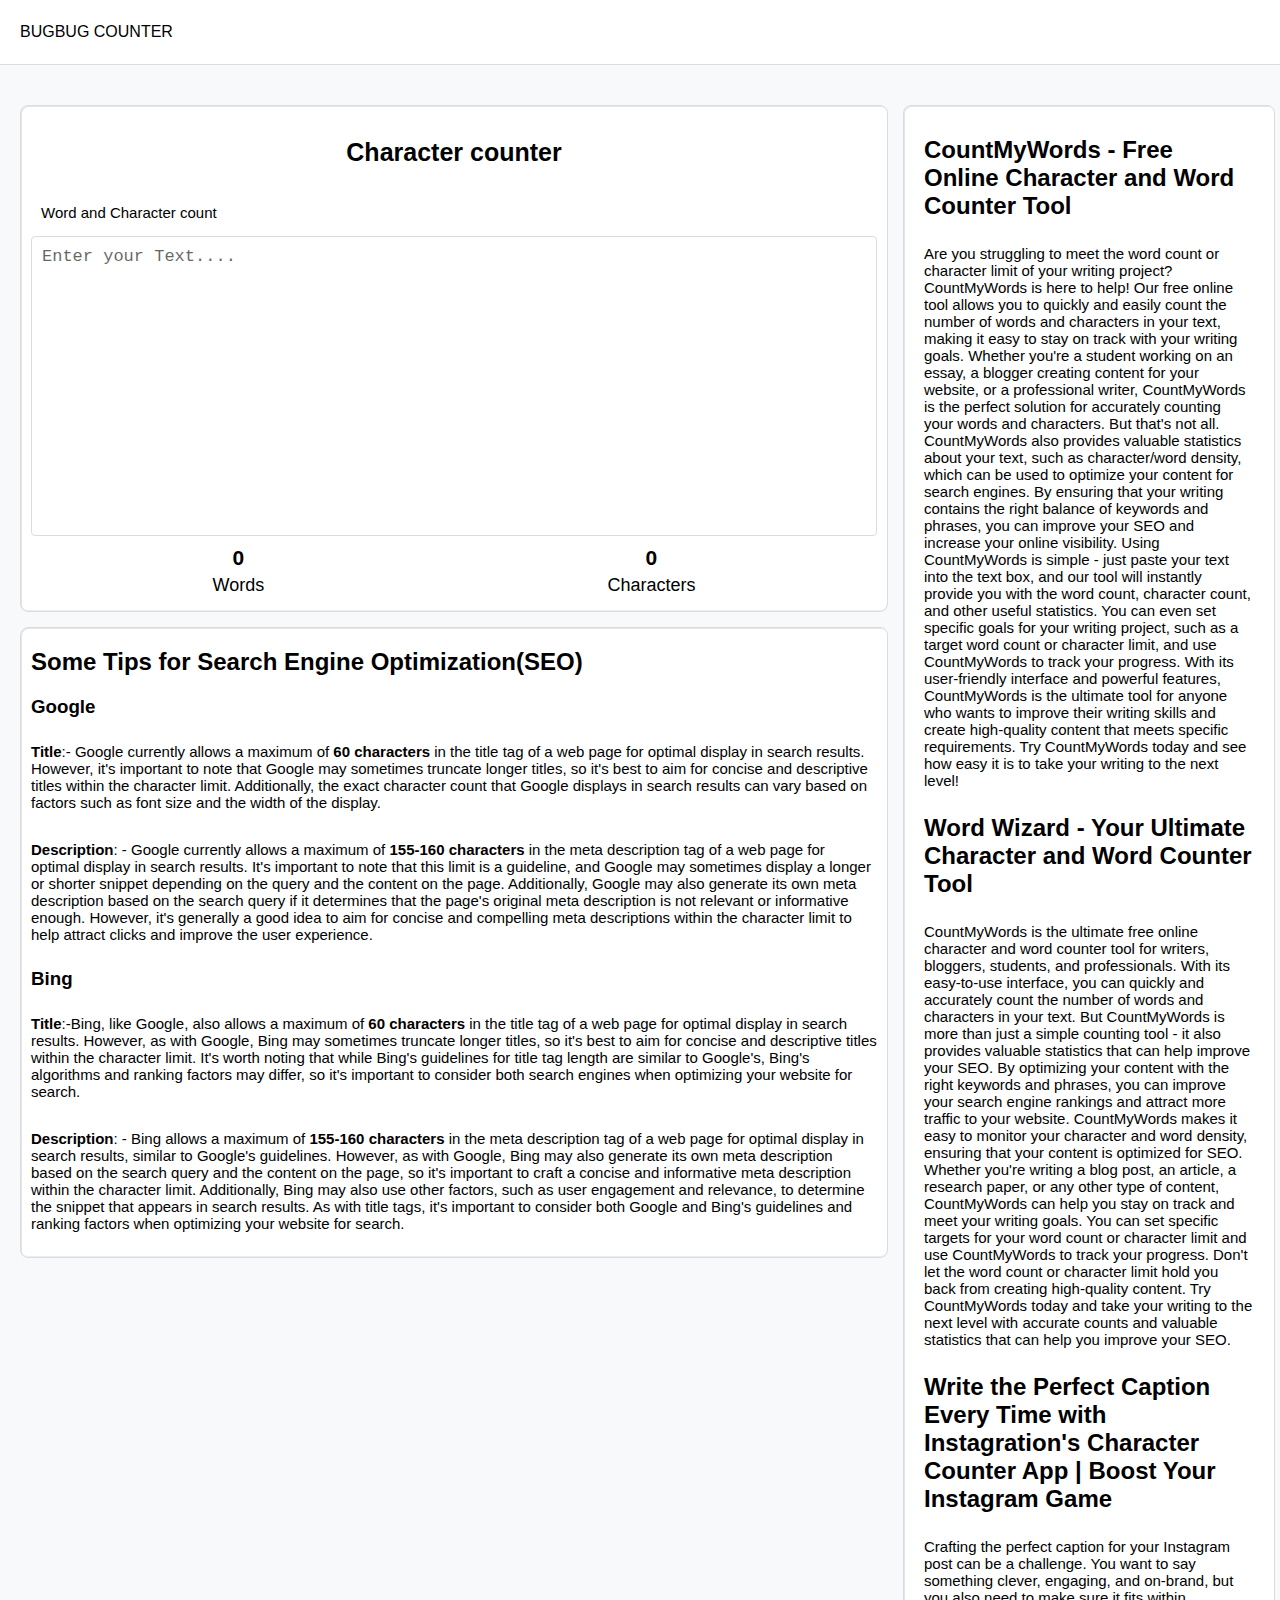
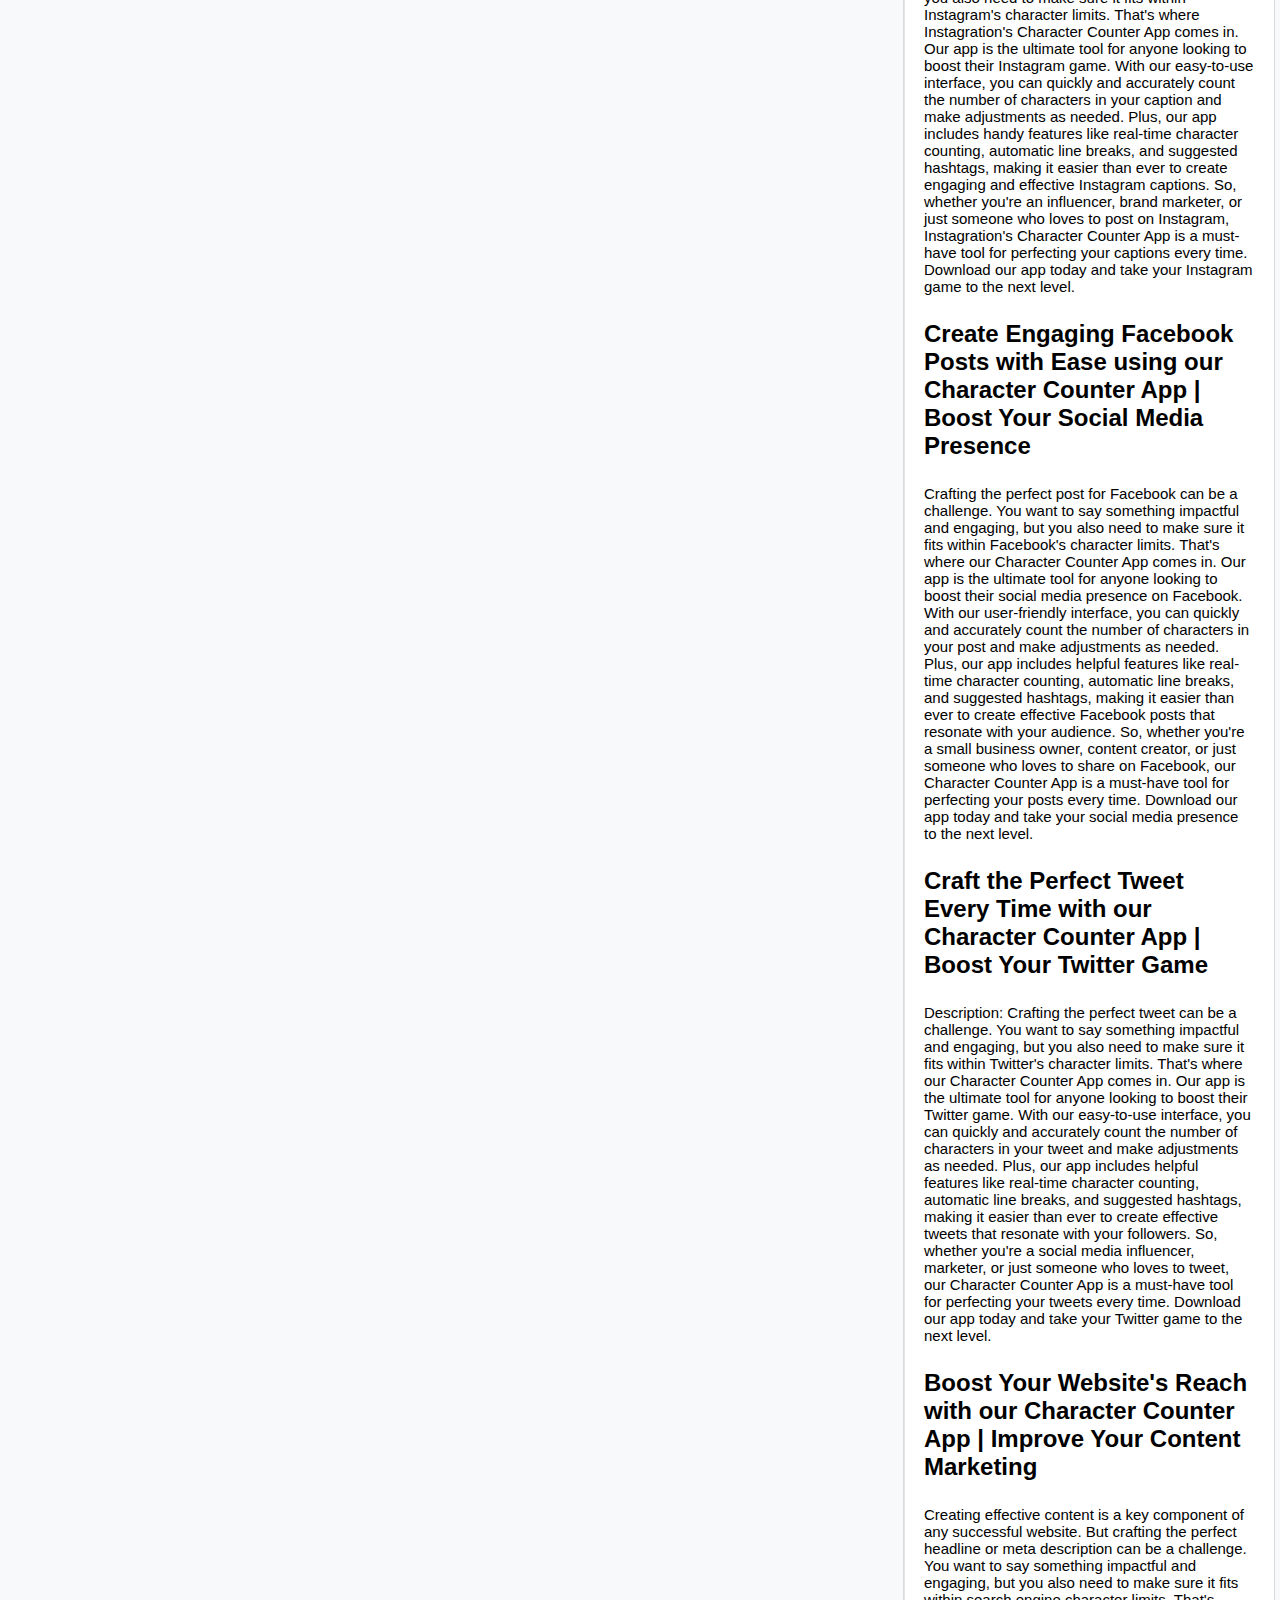
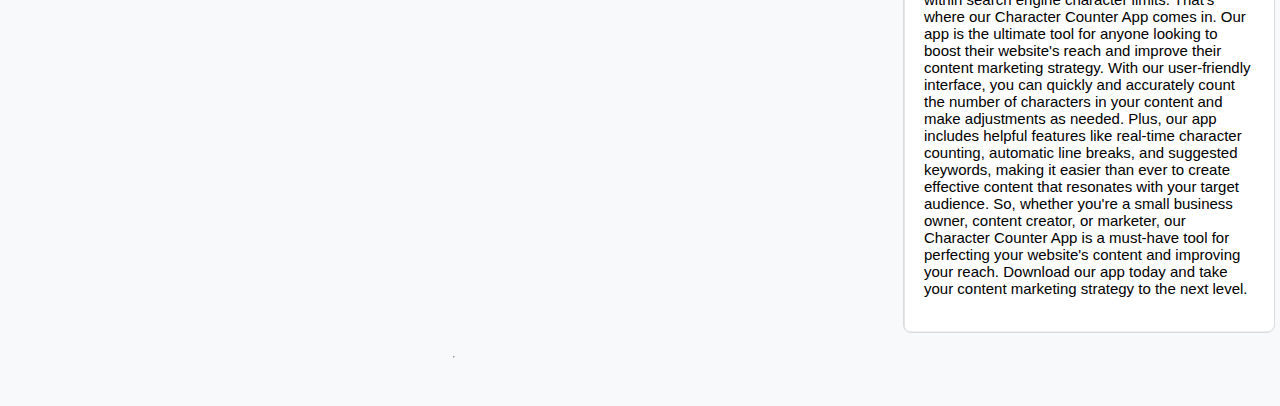
<file: index.html>
<!DOCTYPE html>
<html lang="en">

<head>
    <meta charset="UTF-8">
    <meta http-equiv="X-UA-Compatible" content="IE=edge">
    <meta name="viewport" content="width=device-width, initial-scale=1.0">
    <link rel="stylesheet" href="style.css?v=3.1">
    <title>Word Counter Tool - Free Online Character and Word Counter</title>
    <meta
        content="Online Character Count Tool.Get total length of Word and Characters in a Paragraphs using BUGBUG counter.Application useful for SEO users and Others."
        name="description" />
    <meta name="google-site-verification" content="8gdrC8swN5k8EzaNDDvilkLjW0WgIf-8qypEHGDtMZY" />
</head>

<body>

    <nav>
        <a href="https://charactercounter.bugnbug.com/">BUGBUG COUNTER</a>

    </nav>
    <div class="counter-container">
        <div class="container counter-form">
            <div class="heading">
                <h1>Character counter</h1>
            </div>
            <p class="title-sub">Word and Character count</p>

            <textarea id="charContainer" placeholder="Enter your Text...."></textarea>
            <div class="result">
                <div>
                    <span id="word">0</span> Words
                </div>
                <div>
                    <span id="char">0</span> Characters
                </div>

            </div>
        </div>
        <hr>
        <div class="container tips">
            <h2>Some Tips for Search Engine Optimization(SEO)</h2>
            <h3>Google</h3>
            <p><strong>Title</strong>:- Google currently allows a maximum of <strong>60 characters</strong> in the title
                tag of a web page for optimal
                display in search results. However, it's important to note that Google may sometimes truncate longer
                titles, so it's best to aim for concise and descriptive titles within the character limit. Additionally,
                the exact character count that Google displays in search results can vary based on factors such as font
                size and the width of the display.</p>
            <p><strong>Description</strong>: - Google currently allows a maximum of <strong>155-160 characters </strong>
                in the meta description tag of a
                web page for optimal display in search results. It's important to note that this limit is a guideline,
                and Google may sometimes display a longer or shorter snippet depending on the query and the content on
                the page. Additionally, Google may also generate its own meta description based on the search query if
                it determines that the page's original meta description is not relevant or informative enough. However,
                it's generally a good idea to aim for concise and compelling meta descriptions within the character
                limit to help attract clicks and improve the user experience.</p>
            <h3>Bing</h3>
            <p><strong>Title</strong>:-Bing, like Google, also allows a maximum of<strong> 60 characters</strong> in the
                title tag of a
                web page for optimal display in search results. However, as with Google, Bing may sometimes truncate
                longer titles, so it's best to aim for concise and descriptive titles within the character limit. It's
                worth noting that while Bing's guidelines for title tag length are similar to Google's, Bing's
                algorithms and ranking factors may differ, so it's important to consider both search engines when
                optimizing your website for search.</p>
            <p><strong>Description</strong>: -
                Bing allows a maximum of<strong> 155-160 characters </strong>in the meta description tag of a web page for optimal
                display in search results, similar to Google's guidelines. However, as with Google, Bing may also
                generate its own meta description based on the search query and the content on the page, so it's
                important to craft a concise and informative meta description within the character limit. Additionally,
                Bing may also use other factors, such as user engagement and relevance, to determine the snippet that
                appears in search results. As with title tags, it's important to consider both Google and Bing's
                guidelines and ranking factors when optimizing your website for search.</p>

        </div>
        <div class="container details">
            <h2>CountMyWords - Free Online Character and Word Counter Tool</h2>
            <p>
                Are you struggling to meet the word count or character limit of your writing project? CountMyWords is
                here to help! Our free online tool allows you to quickly and easily count the number of words and
                characters in your text, making it easy to stay on track with your writing goals. Whether you're a
                student working on an essay, a blogger creating content for your website, or a professional writer,
                CountMyWords is the perfect solution for accurately counting your words and characters.

                But that's not all. CountMyWords also provides valuable statistics about your text, such as
                character/word density, which can be used to optimize your content for search engines. By ensuring that
                your writing contains the right balance of keywords and phrases, you can improve your SEO and increase
                your online visibility.

                Using CountMyWords is simple - just paste your text into the text box, and our tool will instantly
                provide you with the word count, character count, and other useful statistics. You can even set specific
                goals for your writing project, such as a target word count or character limit, and use CountMyWords to
                track your progress.

                With its user-friendly interface and powerful features, CountMyWords is the ultimate tool for anyone who
                wants to improve their writing skills and create high-quality content that meets specific requirements.
                Try CountMyWords today and see how easy it is to take your writing to the next level!





            </p>
            <h2>Word Wizard - Your Ultimate Character and Word Counter Tool</h2>
            <p>
                CountMyWords is the ultimate free online character and word counter tool for writers, bloggers,
                students, and professionals. With its easy-to-use interface, you can quickly and accurately count the
                number of words and characters in your text. But CountMyWords is more than just a simple counting tool -
                it also provides valuable statistics that can help improve your SEO.

                By optimizing your content with the right keywords and phrases, you can improve your search engine
                rankings and attract more traffic to your website. CountMyWords makes it easy to monitor your character
                and word density, ensuring that your content is optimized for SEO.

                Whether you're writing a blog post, an article, a research paper, or any other type of content,
                CountMyWords can help you stay on track and meet your writing goals. You can set specific targets for
                your word count or character limit and use CountMyWords to track your progress.

                Don't let the word count or character limit hold you back from creating high-quality content. Try
                CountMyWords today and take your writing to the next level with accurate counts and valuable statistics
                that can help you improve your SEO.


            </p>
            <h2>Write the Perfect Caption Every Time with Instagration's Character Counter App | Boost Your Instagram
                Game</h2>
            <p>
                Crafting the perfect caption for your Instagram post can be a challenge. You want to say something
                clever, engaging, and on-brand, but you also need to make sure it fits within Instagram's character
                limits. That's where Instagration's Character Counter App comes in. Our app is the ultimate tool for
                anyone looking to boost their Instagram game. With our easy-to-use interface, you can quickly and
                accurately count the number of characters in your caption and make adjustments as needed. Plus, our app
                includes handy features like real-time character counting, automatic line breaks, and suggested
                hashtags, making it easier than ever to create engaging and effective Instagram captions. So, whether
                you're an influencer, brand marketer, or just someone who loves to post on Instagram, Instagration's
                Character Counter App is a must-have tool for perfecting your captions every time. Download our app
                today and take your Instagram game to the next level.
            </p>
            <h2> Create Engaging Facebook Posts with Ease using our Character Counter App | Boost Your Social Media
                Presence</h2>
            <p>
                Crafting the perfect post for Facebook can be a challenge. You want to say something impactful and
                engaging, but you also need to make sure it fits within Facebook's character limits. That's where our
                Character Counter App comes in. Our app is the ultimate tool for anyone looking to boost their social
                media presence on Facebook. With our user-friendly interface, you can quickly and accurately count the
                number of characters in your post and make adjustments as needed. Plus, our app includes helpful
                features like real-time character counting, automatic line breaks, and suggested hashtags, making it
                easier than ever to create effective Facebook posts that resonate with your audience. So, whether you're
                a small business owner, content creator, or just someone who loves to share on Facebook, our Character
                Counter App is a must-have tool for perfecting your posts every time. Download our app today and take
                your social media presence to the next level.
            </p>
            <h2>Craft the Perfect Tweet Every Time with our Character Counter App | Boost Your Twitter Game</h2>
            <p>Description: Crafting the perfect tweet can be a challenge. You want to say something impactful and
                engaging, but you also need to make sure it fits within Twitter's character limits. That's where our
                Character Counter App comes in. Our app is the ultimate tool for anyone looking to boost their Twitter
                game. With our easy-to-use interface, you can quickly and accurately count the number of characters in
                your tweet and make adjustments as needed. Plus, our app includes helpful features like real-time
                character counting, automatic line breaks, and suggested hashtags, making it easier than ever to create
                effective tweets that resonate with your followers. So, whether you're a social media influencer,
                marketer, or just someone who loves to tweet, our Character Counter App is a must-have tool for
                perfecting your tweets every time. Download our app today and take your Twitter game to the next level.
            </p>
            <h2>Boost Your Website's Reach with our Character Counter App | Improve Your Content Marketing</h2>
            <p> Creating effective content is a key component of any successful website. But crafting the perfect
                headline or meta description can be a challenge. You want to say something impactful and engaging, but
                you also need to make sure it fits within search engine character limits. That's where our Character
                Counter App comes in. Our app is the ultimate tool for anyone looking to boost their website's reach and
                improve their content marketing strategy. With our user-friendly interface, you can quickly and
                accurately count the number of characters in your content and make adjustments as needed. Plus, our app
                includes helpful features like real-time character counting, automatic line breaks, and suggested
                keywords, making it easier than ever to create effective content that resonates with your target
                audience. So, whether you're a small business owner, content creator, or marketer, our Character Counter
                App is a must-have tool for perfecting your website's content and improving your reach. Download our app
                today and take your content marketing strategy to the next level.</p>
        </div>
    </div>
    <script src="main.js?v-=2.2"></script>
</body>

</html>
</file>
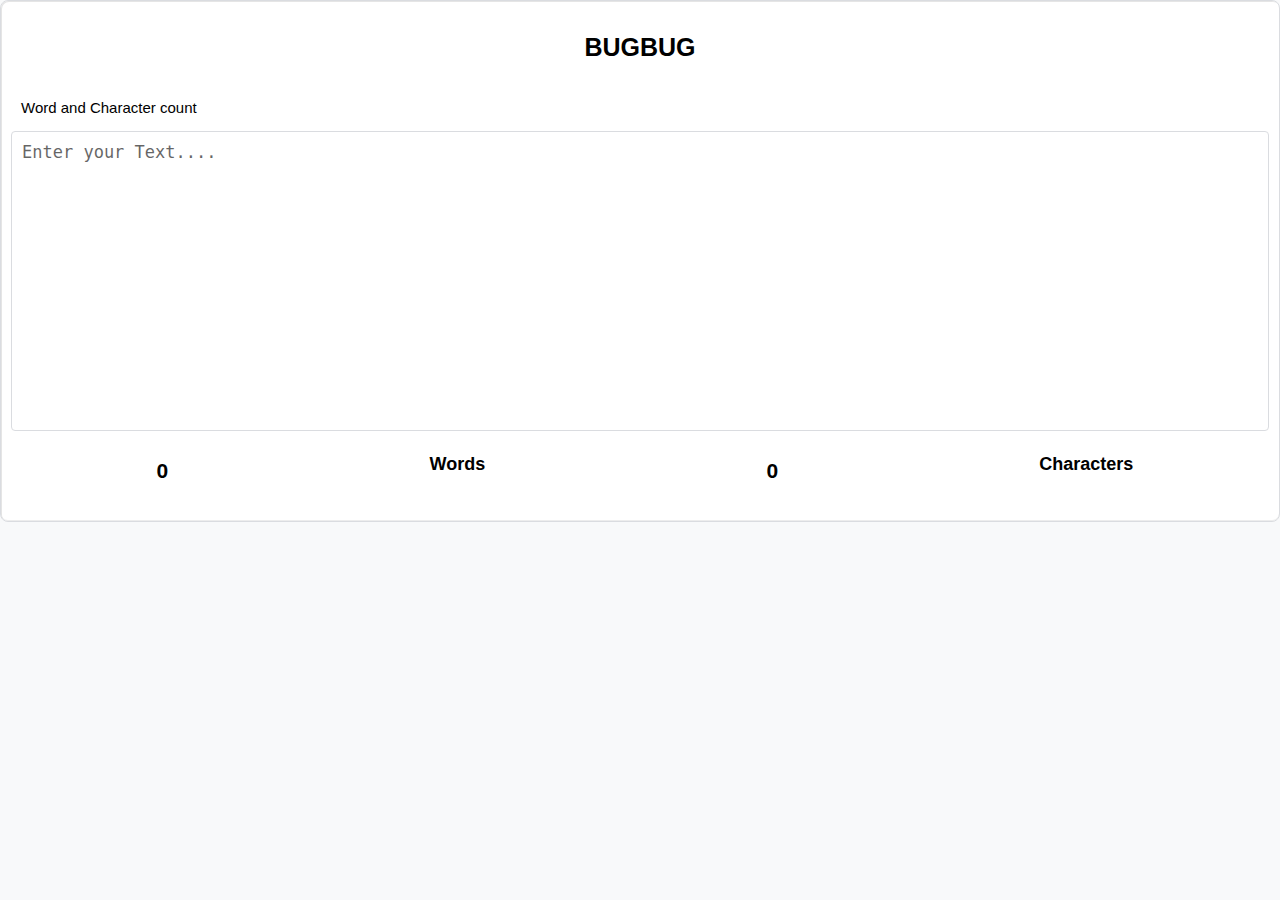
<file: charCounter.html>
<!DOCTYPE html>
<html lang="en">
<head>
    <meta charset="UTF-8">
    <meta http-equiv="X-UA-Compatible" content="IE=edge">
    <meta name="viewport" content="width=device-width, initial-scale=1.0">
    <link rel="stylesheet" href="style.css?v=1.1">
    <title>Counter</title>
</head>
<body>
        <div class="container">
       <div class="heading">
        <h1>BUGBUG</h1>
       </div>
       <p class="title-sub">Word and Character count</p>

        <textarea id="charContainer" placeholder="Enter your Text...."></textarea>
        <p class="result">
          <span id="word">0</span> Words &nbsp;&nbsp;&nbsp;
            <span id="char">0</span> Characters
        </p>
    </div>
    <script src="main.js?v-=1.2"></script>
</body>
</html>
</file>
<file: style.css>
@import url('https://fonts.googleapis.com/css2?family=Inter:wght@300&family=Open+Sans:wght@300&family=PT+Sans&family=Ubuntu:ital,wght@0,300;1,300&display=swap');
body{
    margin: 0;
    padding: 0;
    font-family: sans-serif;
    background: #f8f9fa;
    font-family: Google Sans,Roboto,Arial,sans-serif;
}
.counter-container{
   display: grid;
    width: 100%;
padding:40px 20px;
     justify-content: space-between;
   align-items: self-start;
    box-sizing: border-box;  
    grid-template-columns:70% 30%;
    grid-template-rows: auto 1fr;
    grid-gap: 15px;
    
}
nav {
  list-style-type: none;
  margin: 0;
  padding: 0;
  display:flex;
  background-color: #fff;
  border-bottom: 1px solid #dadce0;
  height: 64px;
  align-items: center;
}

 nav a{
 text-decoration:none;
 color:black;
 padding:10px 20px;
 }
.container {
    width:100%;
    display: flex;
    flex-direction: column;
    justify-content: center;
    align-items: center;
    background: #fff;
    border-radius: 8px;
    justify-content: center;
    align-items: center;
    box-sizing: border-box;    
    position: relative;
    padding: 10px;
    border: 1px solid #dadce0;
    box-shadow: inset 1px 1px 0 rgb(0 0 0 / 10%), inset 0 -1px 0 rgb(0 0 0 / 7%);
    /* margin: 0px 20px; */

}
  
.container h1 {
    font-size: 25px;
}
.title-sub{
    width: 100%;
    text-align: left;
    padding:0px 10px;
    box-sizing: border-box;
}
  
.heading {
    padding: 5px;
    font-weight: 700;
    text-align: center;
    width: 400px;
}

  
textarea {
    position: relative;
    height: 300px;
    overflow: scroll;
    font-size: 15px;
    font-weight: 400;
    resize: none;
    width: 100%;
    padding: 10px;
    box-sizing: border-box;
    border-radius: 4px;
    border: 1px solid #dadce0;
    
}
textarea::placeholder {
    color: black;
    font-size: 17px;
    font-weight: 500;
    opacity: 0.6;
}
textarea:focus {
    outline: none;
}
  
.result {
    font-size: 18px;
    text-align: center;
    font-weight: 600;
    padding: 5px 10px;
    width: 100%;
    box-sizing: border-box;
    text-align: left;
    display: flex;
    justify-content: space-around;
}
  
#word,
#char {
    font-size: 21px;
    font-weight: bold;
    color: #000000;
    padding: 5px 10px;
    box-sizing: border-box;
    border-radius: 8px;
    text-align: center;
}
.result div {
    display: flex;
    flex-direction: column;
        font-weight: 400;
}
.counter-form{
    grid-column: 1;
    grid-row: 1;
    justify-self: center;
}
.container.details {
    width: 100%;
    grid-column: 2;
    grid-row: 1/span 2;
    justify-self: center;
    padding: 20px;
    box-sizing: border-box;


}

.tips{
    justify-self: flex-start;
    grid-column: 1;
    grid-row: 2;
}
h2,h3{
    text-align: left;
    width: 100%;
    padding: 0px 20px;
    margin: 10px;
}
p{
    font-size: 15px;
}
@media screen and (max-width: 768px) {
    .container.details {
        width: 100%;
    }
    .counter-container{
        grid-template-columns: 100% !important;
        padding: 10px 10px;
        box-sizing: border-box;
        
    }
    .counter-form{
        grid-column: 1;
        grid-row: 1;
    }
    .container.details {
        width: 100%;
        grid-column: 1;
        grid-row: 2;
    
    }
    .tips{
        grid-column: 1;
        grid-row: 3;
    }
}
</file>
